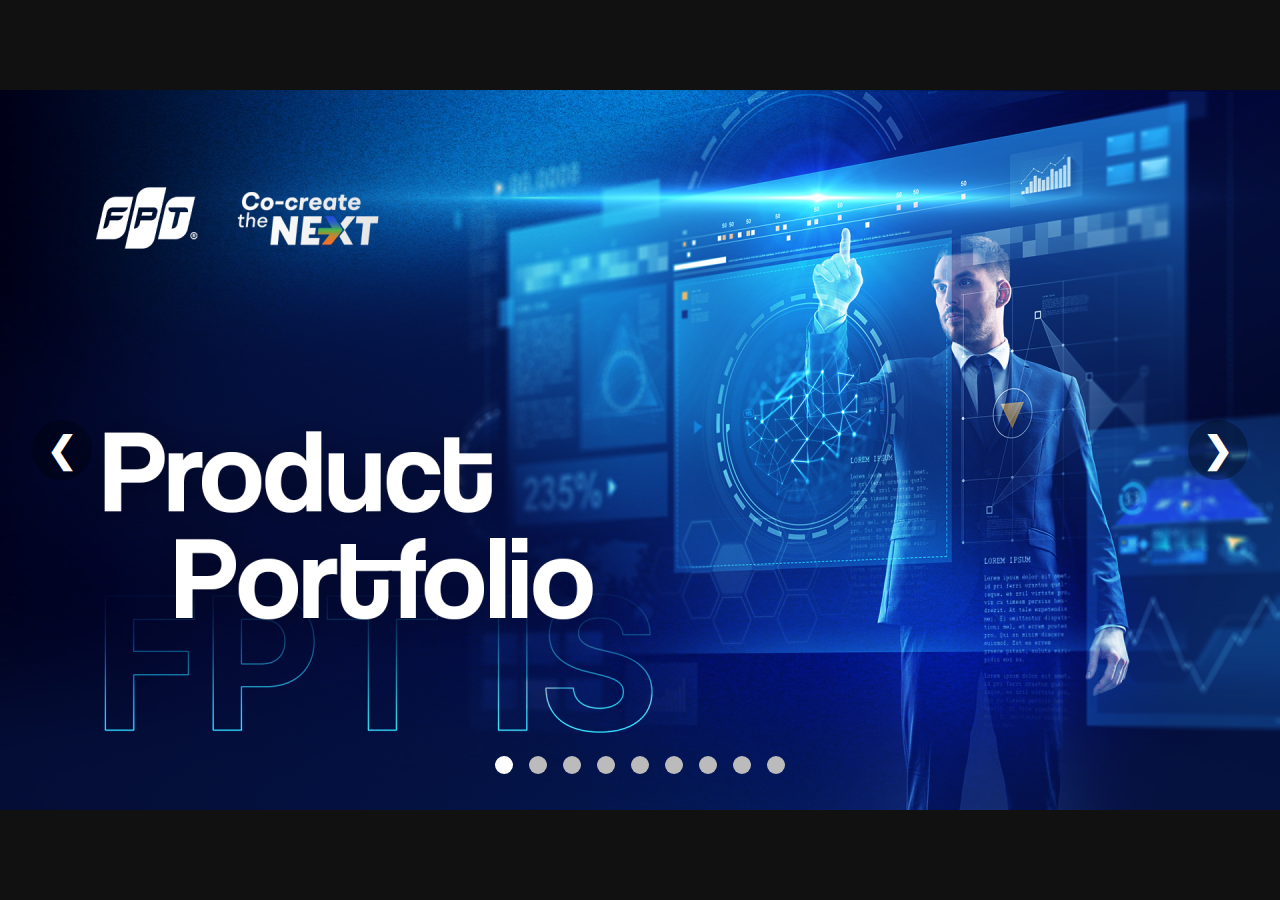
<file: slide.html>
<!DOCTYPE html>
<html lang="en">
<head>
  <meta charset="UTF-8">
  <meta name="viewport" content="width=device-width, initial-scale=1.0">
  <title>9-Image Slideshow</title>
  <style>
    html, body {
      height: 100%;
      margin: 0;
      padding: 0;
      width: 100vw;
      height: 100vh;
      box-sizing: border-box;
    }
    body {
      background: #111;
      width: 100vw;
      height: 100vh;
      display: flex;
      justify-content: center;
      align-items: center;
      margin: 0;
      overflow: hidden;
    }
    .slideshow-container {
      position: relative;
      width: 100vw;
      height: 56.25vw; /* 16:9 aspect ratio (9/16 = 0.5625) */
      max-width: 100vw;
      max-height: 100vh;
      aspect-ratio: 16 / 9;
      overflow: hidden;
      border-radius: 0;
      box-shadow: none;
      background: #222;
      top: 0;
      left: 0;
      margin: 0;
      display: flex;
      align-items: center;
      justify-content: center;
    }
    @media (max-aspect-ratio: 16/9) {
      .slideshow-container {
        width: 100vw;
        height: 56.25vw;
        max-height: 100vh;
      }
    }
    @media (min-aspect-ratio: 16/9) {
      .slideshow-container {
        height: 100vh;
        width: 177.78vh; /* 16/9 = 1.7778 */
        max-width: 100vw;
      }
    }
    .slide {
      display: none;
      width: 100%;
      height: 100%;
      position: absolute;
      top: 0; left: 0;
      transition: opacity 0.5s;
    }
    .slide img {
      width: 100%;
      height: 100%;
      object-fit: cover;
      border-radius: 0;
    }
    .active {
      display: block;
      opacity: 1;
      z-index: 1;
    }
    .prev, .next {
      cursor: pointer;
      position: absolute;
      top: 50%;
      width: 60px;
      height: 60px;
      margin-top: -30px;
      color: #fff;
      font-weight: bold;
      font-size: 36px;
      border: none;
      background: rgba(0,0,0,0.3);
      border-radius: 50%;
      user-select: none;
      z-index: 2;
      display: flex;
      align-items: center;
      justify-content: center;
      transition: background 0.2s;
    }
    .prev:hover, .next:hover {
      background: rgba(0,0,0,0.6);
    }
    .prev { left: 32px; }
    .next { right: 32px; }
    .dots {
      position: absolute;
      bottom: 32px;
      width: 100%;
      text-align: center;
      z-index: 2;
    }
    .dot {
      cursor: pointer;
      height: 18px;
      width: 18px;
      margin: 0 6px;
      background-color: #bbb;
      border-radius: 50%;
      display: inline-block;
      transition: background 0.3s;
    }
    .dot.active {
      background-color: #fff;
    }
    .product-detail-btn {
      position: absolute;
      bottom: 40px;
      right: 40px;
      z-index: 3;
      background: #ff9800;
      color: #fff;
      border: none;
      border-radius: 8px;
      padding: 16px 32px;
      font-size: 1.25rem;
      font-weight: bold;
      cursor: pointer;
      box-shadow: 0 2px 8px rgba(0,0,0,0.2);
      transition: background 0.2s, box-shadow 0.2s;
    }
    .product-detail-btn:hover {
      background: #e65100;
      box-shadow: 0 4px 16px rgba(0,0,0,0.3);
    }
  </style>
</head>
<body>
  <div class="slideshow-container">
    <div class="slide active"><img src="1.png" alt="Slide 1"></div>
    <div class="slide"><img src="2.png" alt="Slide 2"></div>
    <div class="slide"><img src="3.png" alt="Slide 3"></div>
    <div class="slide"><img src="4.png" alt="Slide 4"></div>
    <div class="slide"><img src="5.png" alt="Slide 5"></div>
    <div class="slide"><img src="6.png" alt="Slide 6"></div>
    <div class="slide"><img src="7.png" alt="Slide 7"></div>
    <div class="slide"><img src="8.png" alt="Slide 8"></div>
    <div class="slide"><img src="9.png" alt="Slide 9"></div>
    <button class="prev" onclick="plusSlides(-1)">&#10094;</button>
    <button class="next" onclick="plusSlides(1)">&#10095;</button>
    <div class="dots">
      <span class="dot active" onclick="currentSlide(1)"></span>
      <span class="dot" onclick="currentSlide(2)"></span>
      <span class="dot" onclick="currentSlide(3)"></span>
      <span class="dot" onclick="currentSlide(4)"></span>
      <span class="dot" onclick="currentSlide(5)"></span>
      <span class="dot" onclick="currentSlide(6)"></span>
      <span class="dot" onclick="currentSlide(7)"></span>
      <span class="dot" onclick="currentSlide(8)"></span>
      <span class="dot" onclick="currentSlide(9)"></span>
    </div>
  </div>
  <script>
    let slideIndex = 1;
    const slides = document.querySelectorAll('.slide');
    const dots = document.querySelectorAll('.dot');
    function showSlides(n) {
      if (n > slides.length) { slideIndex = 1; }
      if (n < 1) { slideIndex = slides.length; }
      slides.forEach((slide, i) => {
        slide.classList.remove('active');
        dots[i].classList.remove('active');
      });
      slides[slideIndex - 1].classList.add('active');
      dots[slideIndex - 1].classList.add('active');
      // Hide prev/next buttons at ends
      const prevBtn = document.querySelector('.prev');
      const nextBtn = document.querySelector('.next');
      if (slideIndex === 1) {
        prevBtn.style.display = 'none';
      } else {
        prevBtn.style.display = 'flex';
      }
      if (slideIndex === slides.length) {
        nextBtn.style.display = 'none';
      } else {
        nextBtn.style.display = 'flex';
      }
    }
    function plusSlides(n) {
      showSlides(slideIndex += n);
    }
    function currentSlide(n) {
      showSlides(slideIndex = n);
    }
    // Remove auto slide
    // setInterval(() => {
    //   plusSlides(1);
    // }, 4000);

    // Add arrow key navigation
    document.addEventListener('keydown', function(event) {
      if (event.key === 'ArrowLeft') {
        plusSlides(-1);
      } else if (event.key === 'ArrowRight') {
        plusSlides(1);
      }
    });
  </script>
</body>
</html>
</file>
